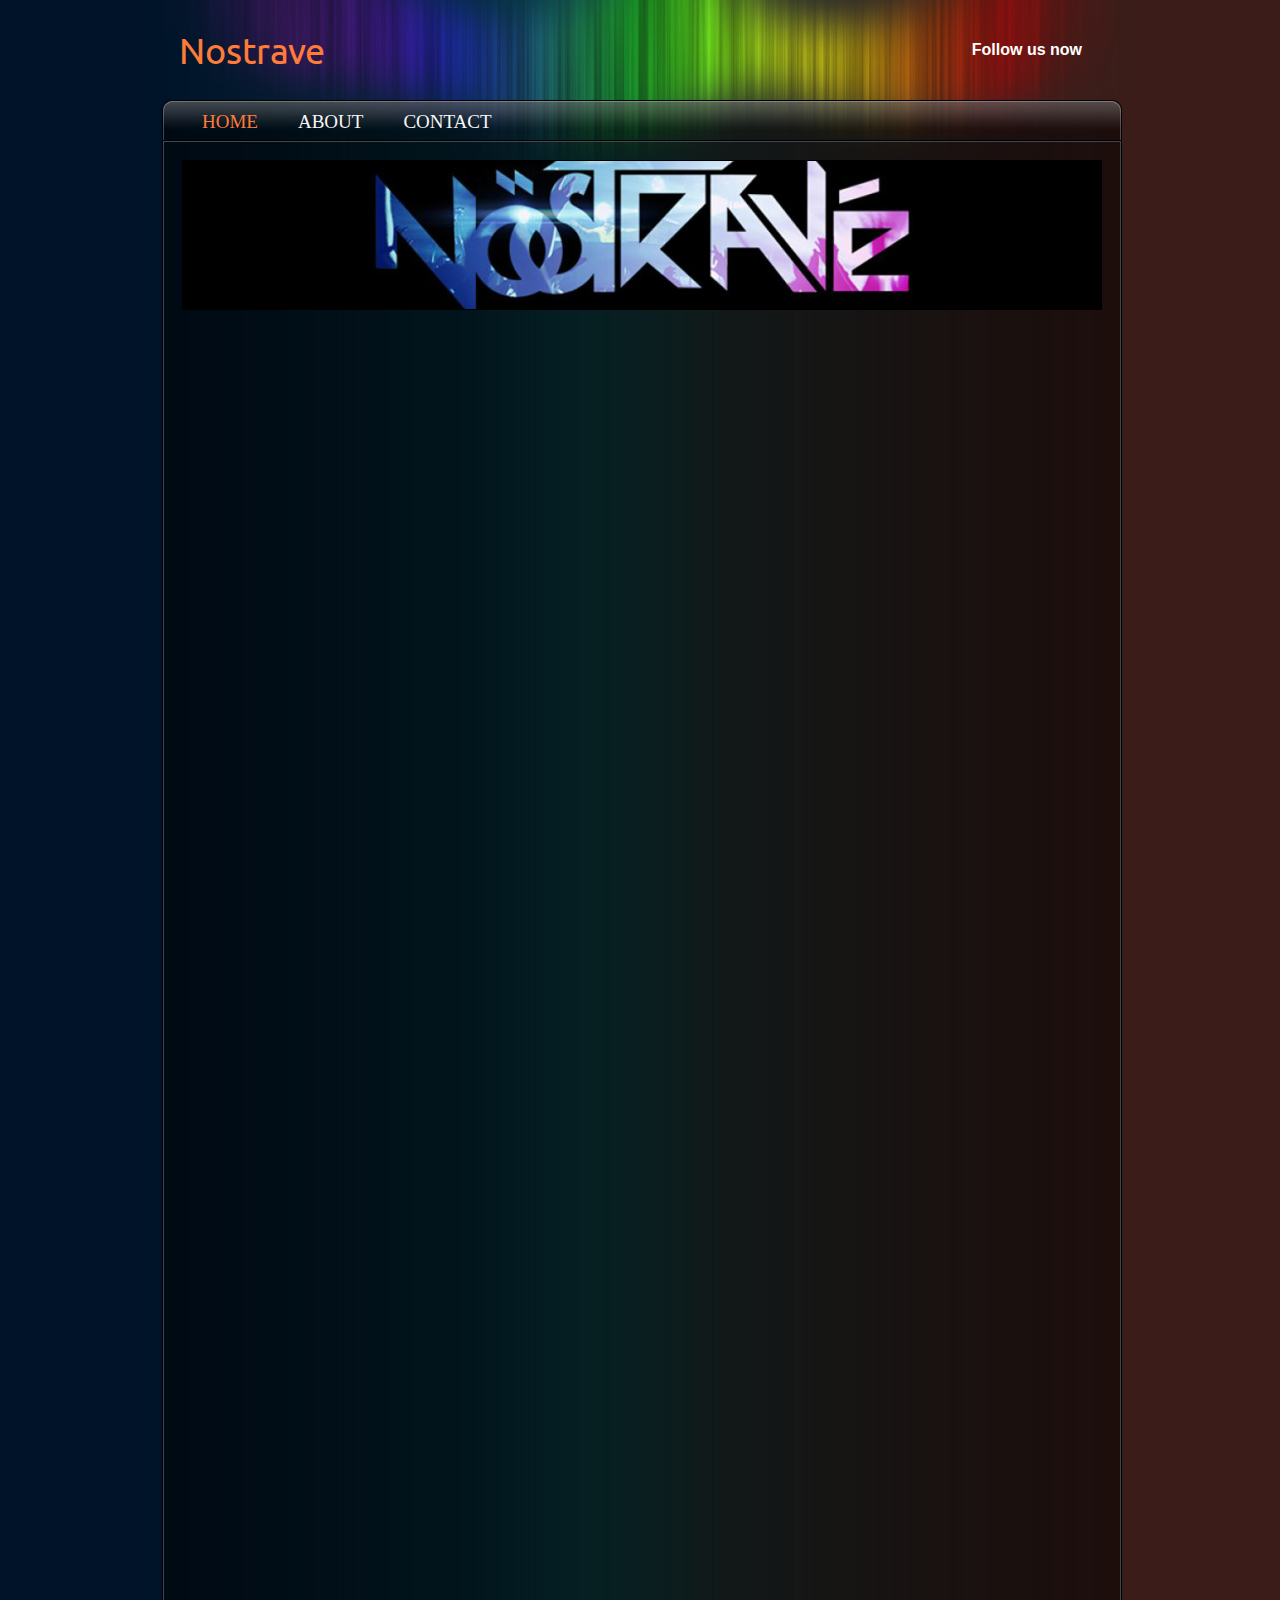
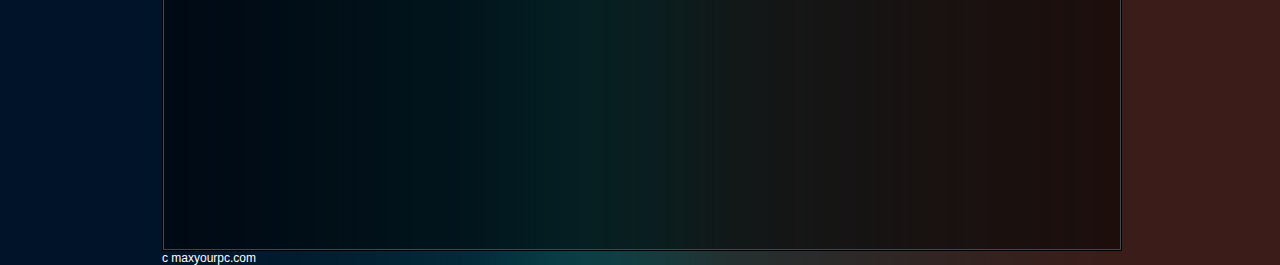
<file: index.html>
<!DOCTYPE html>
<html>
<head>
<title>Nostrave - NOSTRAVE</title>

<meta http-equiv="Content-Type" content="text/html; charset=utf-8"/>

<link rel="stylesheet" href="http://cdn2.editmysite.com/css/sites.css?buildTime=1393546973" type="text/css" /><link rel='stylesheet' type='text/css' href='http://cdn1.editmysite.com/editor/libraries/fancybox/fancybox.css?1393546973' />
<link rel='stylesheet' type='text/css' href='files/main_style.css?1393554530' title='wsite-theme-css' />
<link href='http://fonts.googleapis.com/css?family=Ubuntu:400,300,300italic,700,400italic,700italic' rel='stylesheet' type='text/css' />
<link href='http://fonts.googleapis.com/css?family=Ubuntu:400,300,300italic,700,400italic,700italic' rel='stylesheet' type='text/css' />
<style type='text/css'>
.wsite-elements.wsite-not-footer div.paragraph, .wsite-elements.wsite-not-footer p, .wsite-elements.wsite-not-footer .product-block .product-title, .wsite-elements.wsite-not-footer .product-description, .wsite-elements.wsite-not-footer .wsite-form-field label, .wsite-elements.wsite-not-footer .wsite-form-field label, #wsite-content div.paragraph, #wsite-content p, #wsite-content .product-block .product-title, #wsite-content .product-description, #wsite-content .wsite-form-field label, #wsite-content .wsite-form-field label, .blog-sidebar div.paragraph, .blog-sidebar p, .blog-sidebar .wsite-form-field label, .blog-sidebar .wsite-form-field label {}
#wsite-content div.paragraph, #wsite-content p, #wsite-content .product-block .product-title, #wsite-content .product-description, #wsite-content .wsite-form-field label, #wsite-content .wsite-form-field label, .blog-sidebar div.paragraph, .blog-sidebar p, .blog-sidebar .wsite-form-field label, .blog-sidebar .wsite-form-field label {}
.wsite-elements.wsite-footer div.paragraph, .wsite-elements.wsite-footer p, .wsite-elements.wsite-footer .product-block .product-title, .wsite-elements.wsite-footer .product-description, .wsite-elements.wsite-footer .wsite-form-field label, .wsite-elements.wsite-footer .wsite-form-field label{}
.wsite-elements.wsite-not-footer h2, .wsite-elements.wsite-not-footer .product-long .product-title, .wsite-elements.wsite-not-footer .product-large .product-title, .wsite-elements.wsite-not-footer .product-small .product-title, #wsite-content h2, #wsite-content .product-long .product-title, #wsite-content .product-large .product-title, #wsite-content .product-small .product-title, .blog-sidebar h2 {font-family:"Ubuntu" !important;}
#wsite-content h2, #wsite-content .product-long .product-title, #wsite-content .product-large .product-title, #wsite-content .product-small .product-title, .blog-sidebar h2 {}
.wsite-elements.wsite-footer h2, .wsite-elements.wsite-footer .product-long .product-title, .wsite-elements.wsite-footer .product-large .product-title, .wsite-elements.wsite-footer .product-small .product-title{}
#wsite-title {font-family:"Ubuntu" !important;}
.wsite-menu-default a {font-family:"Verdana" !important;font-size:19px !important;font-weight:400 !important;}
.wsite-menu a {}
.wsite-image div, .wsite-caption {}
.galleryCaptionInnerText {}
.fancybox-title {}
.wslide-caption {}
.wsite-phone {}
.wsite-headline {}
.wsite-headline-paragraph {}
.wsite-button-inner {}
.wsite-not-footer blockquote, #wsite-com-product-tab blockquote {}
.wsite-footer blockquote {}
.blog-header h2 a {}
h2.wsite-product-title {}
.wsite-product .wsite-product-price a {}
</style>

<style type='text/css'>
.wsite-header {
	background-image: url(uploads/2/6/7/0/26701225/header_images/1393552489.jpg) !important;
	background-position: 0 0 !important;
}
</style>
<script><!--
var STATIC_BASE = '//cdn1.editmysite.com/';
var STYLE_PREFIX = 'wsite';
//-->
</script>
<script src='https://ajax.googleapis.com/ajax/libs/jquery/1.7.2/jquery.min.js'></script>
<script src='http://cdn2.editmysite.com/js/site/main.js?buildTime=1393546973'></script>
<script>_W.relinquish && _W.relinquish()</script>
<script type='text/javascript'><!--
var IS_ARCHIVE=1;
(function(jQuery){
function initFlyouts(){initPublishedFlyoutMenus([{"id":"107228313266672431","title":"Home","url":"index.html","target":""},{"id":"201895391445965441","title":"About","url":"about.html","target":""},{"id":"897096379215385214","title":"Contact","url":"contact.html","target":""}],"107228313266672431","<li><a href='#'>{{title}}<\/a><\/li>",'active',false)}
if (jQuery) {
if (jQuery.browser.msie && !window.flyoutMenusRefreshable) window.onload = initFlyouts;
else jQuery(initFlyouts);
}else{
if (Prototype.Browser.IE) window.onload = initFlyouts;
else document.observe('dom:loaded', initFlyouts);
}
})(window._W && _W.jQuery)
//-->
</script>
</head>
<body class='wsite-theme-dark short-header-page wsite-container wsite-background wsite-page-index'>
<div id="wrapper">
	<table id="header">
		<tr>
			<td id="logo"><span class='wsite-logo'><a href=''><span id="wsite-title">Nostrave</span></a></span></td>
			<td id="header-right">
				<table>
					<tr>
						<td class="phone-number"><span class='wsite-text wsite-phone'>Follow us now</span></td>
						<td class="social"><div style="text-align:left;"><div style="height:0px;overflow:hidden"></div>
<span class="wsite-social wsite-social-default"><a class='first-child wsite-social-item wsite-social-facebook' href='https://www.facebook.com/Nostrave' target='_blank'><span class='wsite-social-item-inner'></span></a><a class='wsite-social-item wsite-social-twitter' href='https://twitter.com/nostrave' target='_blank'><span class='wsite-social-item-inner'></span></a><a class='last-child wsite-social-item wsite-social-youtube' href='http://www.youtube.com/channel/UCgIVBaIntTiwMeHlDhQA91A' target='_blank'><span class='wsite-social-item-inner'></span></a></span>
<div style="height:0px;overflow:hidden"></div></div></td>
					</tr>
				</table>
				<div class="search"></div>
			</td>
		</tr>
	</table>
	<div id="navigation">
		<ul class='wsite-menu-default'><li id='active'><a href='index.html'>Home</a></li><li id='pg201895391445965441'><a href='about.html'>About</a></li><li id='pg897096379215385214'><a href='contact.html'>Contact</a></li></ul>
	</div>
	<div id="container">
		<div id="content">
			<div id="banner">
				<div class="wsite-header"></div>
			</div>
			<div class="text"><div id='wsite-content' class='wsite-elements wsite-not-footer'>
<div><div class="wsite-multicol"><div class='wsite-multicol-table-wrap' style='margin:0 -15px'>
<table class='wsite-multicol-table'>
<tbody class='wsite-multicol-tbody'>
<tr class='wsite-multicol-tr'>
<td class='wsite-multicol-col' style='width:50%;padding:0 15px'>

<div><div id="788905345250946057" align="left" style="width: 100%; overflow-y: hidden;" class="wcustomhtml"><iframe width="100%" height="450" scrolling="no" frameborder="no" src="https://w.soundcloud.com/player/?url=https%3A//api.soundcloud.com/tracks/132261444&amp;auto_play=false&amp;hide_related=false&amp;visual=true"></iframe>
</div>



</div>

</td>
<td class='wsite-multicol-col' style='width:50%;padding:0 15px'>

<div><div id="283414549780648518" align="left" style="width: 100%; overflow-y: hidden;" class="wcustomhtml"><iframe width="560" height="315" src="http://www.youtube.com/embed/nz44M3cPLfM" frameborder="0" allowfullscreen></iframe></div>



</div>

</td>
</tr>
</tbody>
</table>
</div></div></div>

<div><div id="107601102575418464" align="left" style="width: 100%; overflow-y: hidden;" class="wcustomhtml"><iframe src="http://snapwidget.com/bd/?h=bm9zdHJhdmV8aW58MjAwfDR8M3x8eWVzfDEwfGZhZGVJbnxvblN0YXJ0fHllcw==&v=27214" title="Instagram Widget" allowTransparency="true" frameborder="0" scrolling="no" style="border:none; overflow:hidden; width:848px; height:1011px"></iframe></div>



</div></div>
</div>
		</div>
	</div>
 <div> c maxyourpc.com </div>	</div>
</div>

</body>
</html>
</file>
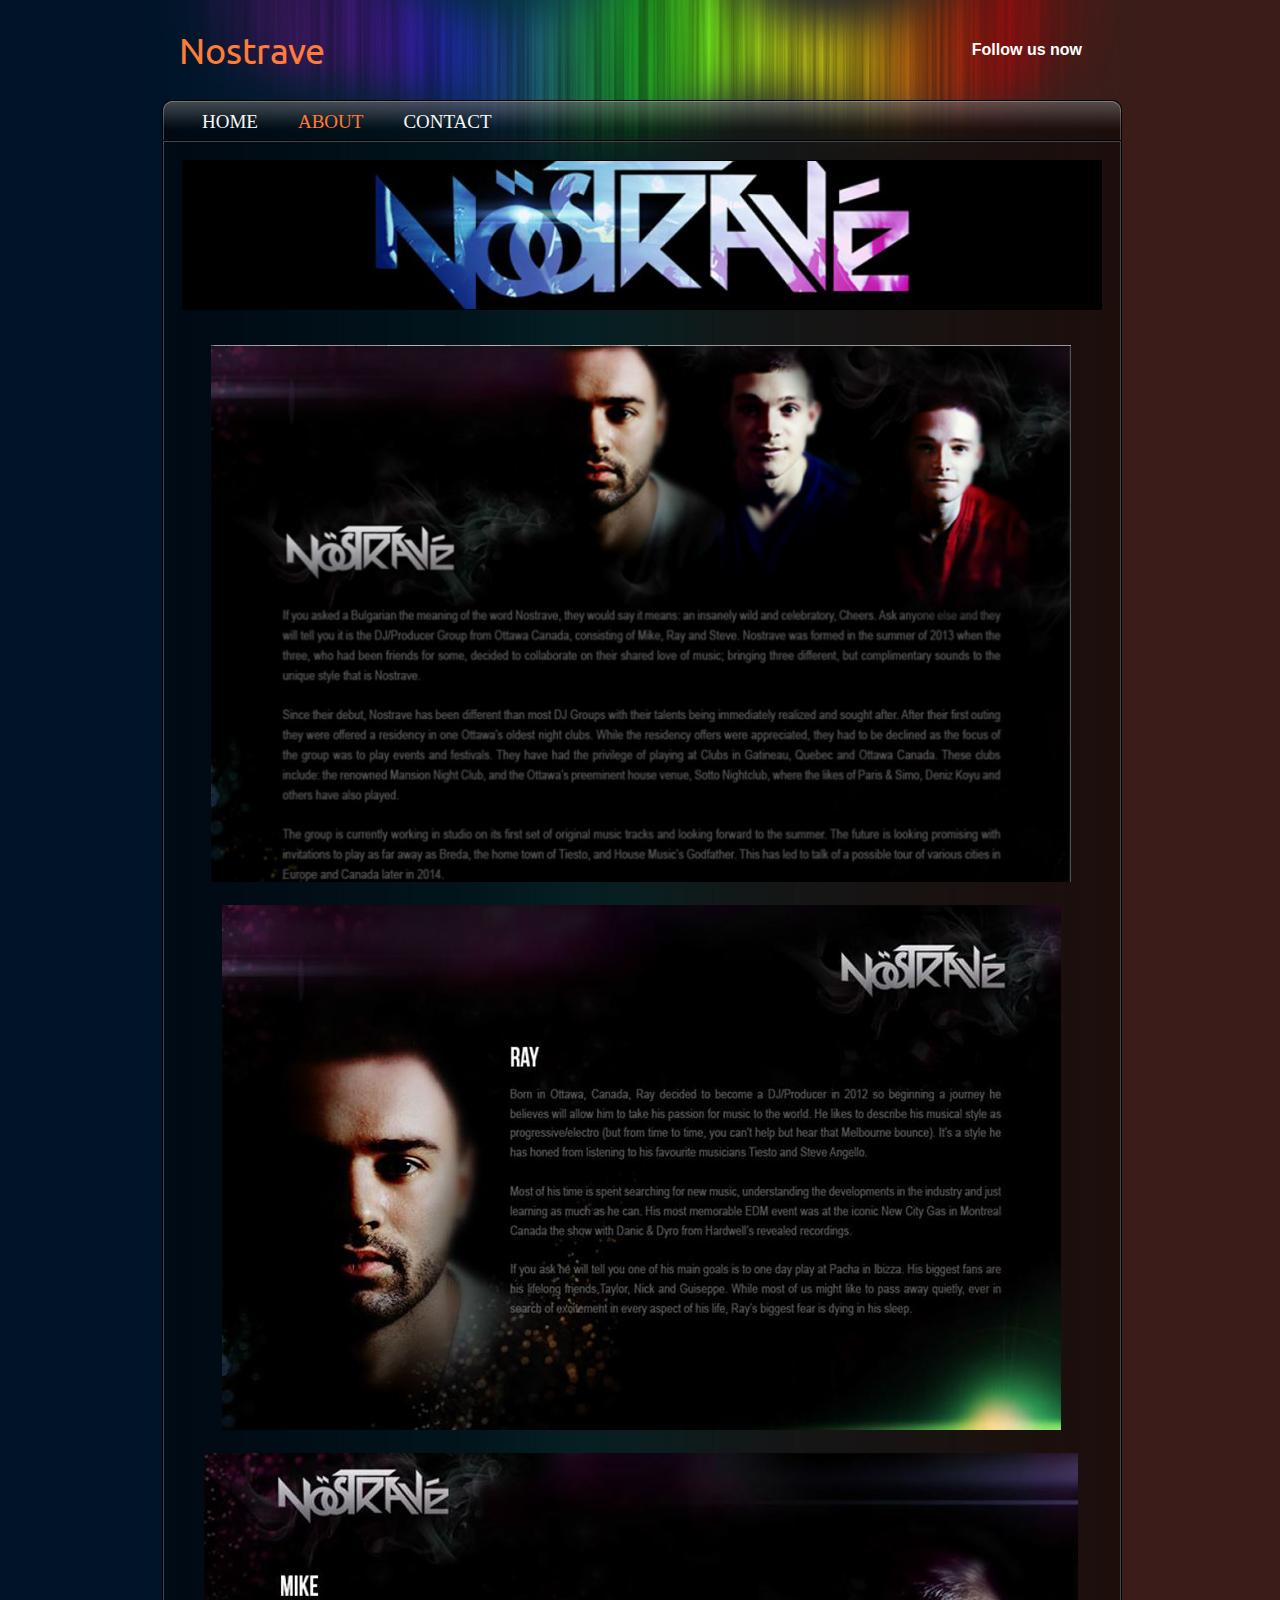
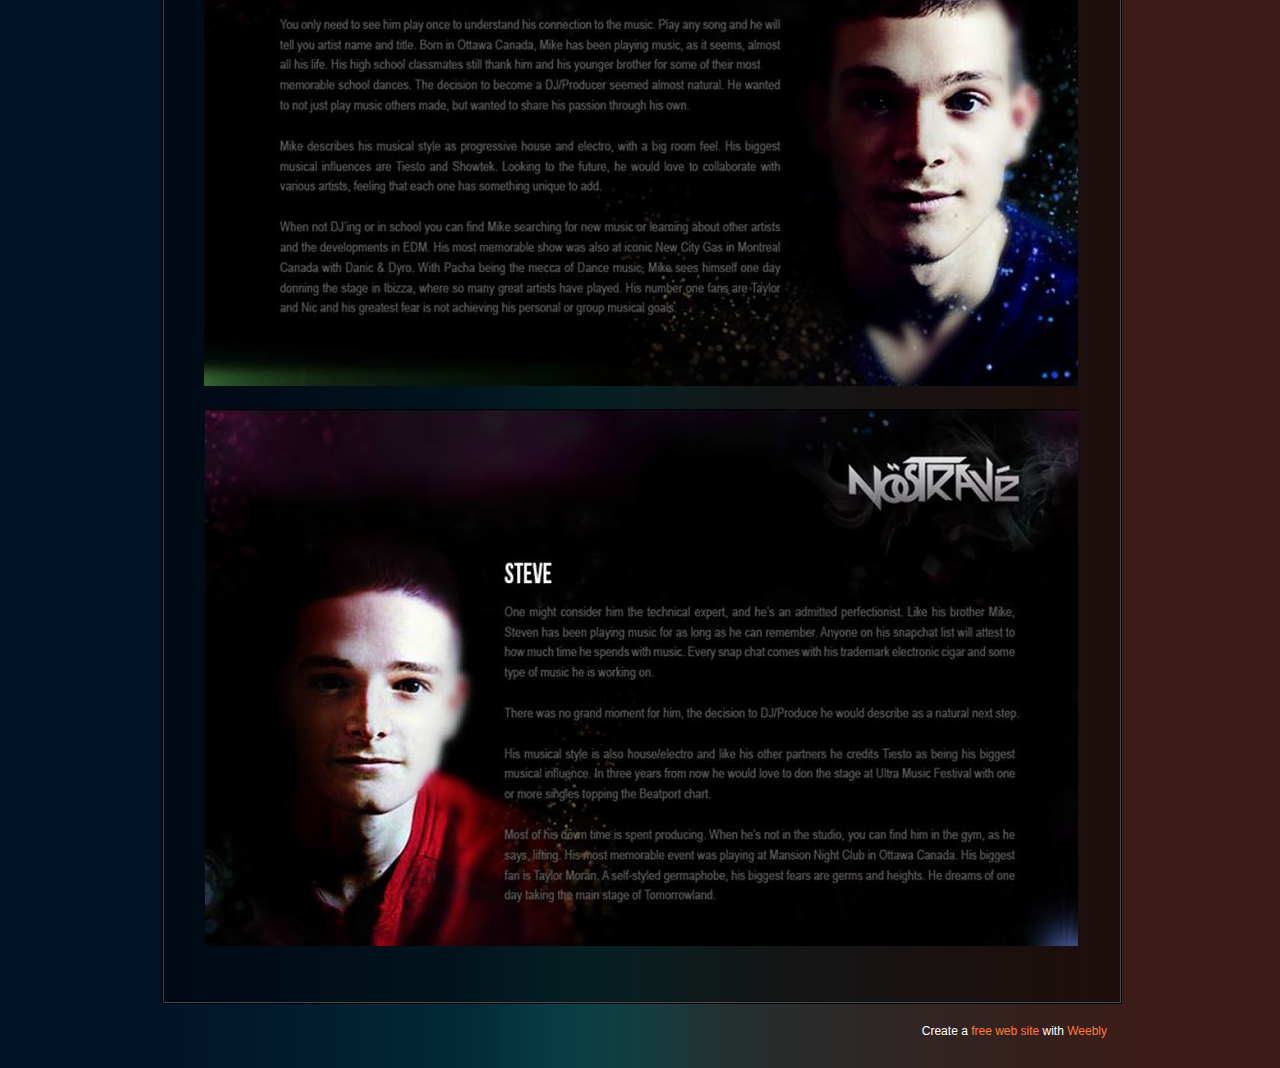
<file: about.html>
<!DOCTYPE html>
<html>
<head>
<title>About - Nostrave</title>

<meta http-equiv="Content-Type" content="text/html; charset=utf-8"/>

<link rel="stylesheet" href="http://cdn2.editmysite.com/css/sites.css?buildTime=1393546973" type="text/css" /><link rel='stylesheet' type='text/css' href='http://cdn1.editmysite.com/editor/libraries/fancybox/fancybox.css?1393546973' />
<link rel='stylesheet' type='text/css' href='files/main_style.css?1393554530' title='wsite-theme-css' />
<link href='http://fonts.googleapis.com/css?family=Ubuntu:400,300,300italic,700,400italic,700italic' rel='stylesheet' type='text/css' />
<link href='http://fonts.googleapis.com/css?family=Ubuntu:400,300,300italic,700,400italic,700italic' rel='stylesheet' type='text/css' />
<style type='text/css'>
.wsite-elements.wsite-not-footer div.paragraph, .wsite-elements.wsite-not-footer p, .wsite-elements.wsite-not-footer .product-block .product-title, .wsite-elements.wsite-not-footer .product-description, .wsite-elements.wsite-not-footer .wsite-form-field label, .wsite-elements.wsite-not-footer .wsite-form-field label, #wsite-content div.paragraph, #wsite-content p, #wsite-content .product-block .product-title, #wsite-content .product-description, #wsite-content .wsite-form-field label, #wsite-content .wsite-form-field label, .blog-sidebar div.paragraph, .blog-sidebar p, .blog-sidebar .wsite-form-field label, .blog-sidebar .wsite-form-field label {}
#wsite-content div.paragraph, #wsite-content p, #wsite-content .product-block .product-title, #wsite-content .product-description, #wsite-content .wsite-form-field label, #wsite-content .wsite-form-field label, .blog-sidebar div.paragraph, .blog-sidebar p, .blog-sidebar .wsite-form-field label, .blog-sidebar .wsite-form-field label {}
.wsite-elements.wsite-footer div.paragraph, .wsite-elements.wsite-footer p, .wsite-elements.wsite-footer .product-block .product-title, .wsite-elements.wsite-footer .product-description, .wsite-elements.wsite-footer .wsite-form-field label, .wsite-elements.wsite-footer .wsite-form-field label{}
.wsite-elements.wsite-not-footer h2, .wsite-elements.wsite-not-footer .product-long .product-title, .wsite-elements.wsite-not-footer .product-large .product-title, .wsite-elements.wsite-not-footer .product-small .product-title, #wsite-content h2, #wsite-content .product-long .product-title, #wsite-content .product-large .product-title, #wsite-content .product-small .product-title, .blog-sidebar h2 {font-family:"Ubuntu" !important;}
#wsite-content h2, #wsite-content .product-long .product-title, #wsite-content .product-large .product-title, #wsite-content .product-small .product-title, .blog-sidebar h2 {}
.wsite-elements.wsite-footer h2, .wsite-elements.wsite-footer .product-long .product-title, .wsite-elements.wsite-footer .product-large .product-title, .wsite-elements.wsite-footer .product-small .product-title{}
#wsite-title {font-family:"Ubuntu" !important;}
.wsite-menu-default a {font-family:"Verdana" !important;font-size:19px !important;font-weight:400 !important;}
.wsite-menu a {}
.wsite-image div, .wsite-caption {}
.galleryCaptionInnerText {}
.fancybox-title {}
.wslide-caption {}
.wsite-phone {}
.wsite-headline {}
.wsite-headline-paragraph {}
.wsite-button-inner {}
.wsite-not-footer blockquote, #wsite-com-product-tab blockquote {}
.wsite-footer blockquote {}
.blog-header h2 a {}
h2.wsite-product-title {}
.wsite-product .wsite-product-price a {}
</style>

<style type='text/css'>
.wsite-header {
	background-image: url(uploads/2/6/7/0/26701225/header_images/1393552489.jpg) !important;
	background-position: 0 0 !important;
}
</style>
<script><!--
var STATIC_BASE = '//cdn1.editmysite.com/';
var STYLE_PREFIX = 'wsite';
//-->
</script>
<script src='https://ajax.googleapis.com/ajax/libs/jquery/1.7.2/jquery.min.js'></script>
<script src='http://cdn2.editmysite.com/js/site/main.js?buildTime=1393546973'></script>
<script>_W.relinquish && _W.relinquish()</script>
<script type='text/javascript'><!--
var IS_ARCHIVE=1;
(function(jQuery){
function initFlyouts(){initPublishedFlyoutMenus([{"id":"107228313266672431","title":"Home","url":"index.html","target":""},{"id":"201895391445965441","title":"About","url":"about.html","target":""},{"id":"897096379215385214","title":"Contact","url":"contact.html","target":""}],"201895391445965441","<li><a href='#'>{{title}}<\/a><\/li>",'active',false)}
if (jQuery) {
if (jQuery.browser.msie && !window.flyoutMenusRefreshable) window.onload = initFlyouts;
else jQuery(initFlyouts);
}else{
if (Prototype.Browser.IE) window.onload = initFlyouts;
else document.observe('dom:loaded', initFlyouts);
}
})(window._W && _W.jQuery)
//-->
</script>
</head>
<body class='wsite-theme-dark short-header-page wsite-container wsite-background wsite-page-about'>
<div id="wrapper">
	<table id="header">
		<tr>
			<td id="logo"><span class='wsite-logo'><a href=''><span id="wsite-title">Nostrave</span></a></span></td>
			<td id="header-right">
				<table>
					<tr>
						<td class="phone-number"><span class='wsite-text wsite-phone'>Follow us now</span></td>
						<td class="social"><div style="text-align:left;"><div style="height:0px;overflow:hidden"></div>
<span class="wsite-social wsite-social-default"><a class='first-child wsite-social-item wsite-social-facebook' href='https://www.facebook.com/Nostrave' target='_blank'><span class='wsite-social-item-inner'></span></a><a class='wsite-social-item wsite-social-twitter' href='https://twitter.com/nostrave' target='_blank'><span class='wsite-social-item-inner'></span></a><a class='last-child wsite-social-item wsite-social-youtube' href='http://www.youtube.com/channel/UCgIVBaIntTiwMeHlDhQA91A' target='_blank'><span class='wsite-social-item-inner'></span></a></span>
<div style="height:0px;overflow:hidden"></div></div></td>
					</tr>
				</table>
				<div class="search"></div>
			</td>
		</tr>
	</table>
	<div id="navigation">
		<ul class='wsite-menu-default'><li id='pg107228313266672431'><a href='index.html'>Home</a></li><li id='active'><a href='about.html'>About</a></li><li id='pg897096379215385214'><a href='contact.html'>Contact</a></li></ul>
	</div>
	<div id="container">
		<div id="content">
			<div id="banner">
				<div class="wsite-header"></div>
			</div>
			<div class="text"><div id='wsite-content' class='wsite-elements wsite-not-footer'>
<div><div class="wsite-image wsite-image-border-border-width:0 " style="padding-top:10px;padding-bottom:10px;margin-left:10px;margin-right:10px;text-align:center">
<a>
<img src="uploads/2/6/7/0/26701225/1393552315.jpg" alt="Picture" style="width:auto;max-width:100%" />
</a>
<div style="display:block;font-size:90%"></div>
</div></div>

<div><div class="wsite-image wsite-image-border-thin " style="padding-top:10px;padding-bottom:10px;margin-left:0;margin-right:0;text-align:center">
<a>
<img src="uploads/2/6/7/0/26701225/9919860.jpg?841" alt="ray" style="width:auto;max-width:100%" />
</a>
<div style="display:block;font-size:90%"></div>
</div></div>

<div><div class="wsite-image wsite-image-border-thin " style="padding-top:10px;padding-bottom:10px;margin-left:0;margin-right:0;text-align:center">
<a>
<img src="uploads/2/6/7/0/26701225/9647408.jpg?874" alt="Picture" style="width:auto;max-width:100%" />
</a>
<div style="display:block;font-size:90%"></div>
</div></div>

<div><div class="wsite-image wsite-image-border-thin " style="padding-top:10px;padding-bottom:10px;margin-left:0;margin-right:0;text-align:center">
<a>
<img src="uploads/2/6/7/0/26701225/4177835.jpg?874" alt="Picture" style="width:auto;max-width:100%" />
</a>
<div style="display:block;font-size:90%"></div>
</div></div></div>
</div>
		</div>
	</div>
	<div id="footer">Create a <a target="_top" href="http://www.weebly.com/">free web site</a> with <a target="_top" href="http://www.weebly.com/" title="free web site">Weebly</a></div>
	<div class="clear"></div>
</div>

</body>
</html>
</file>
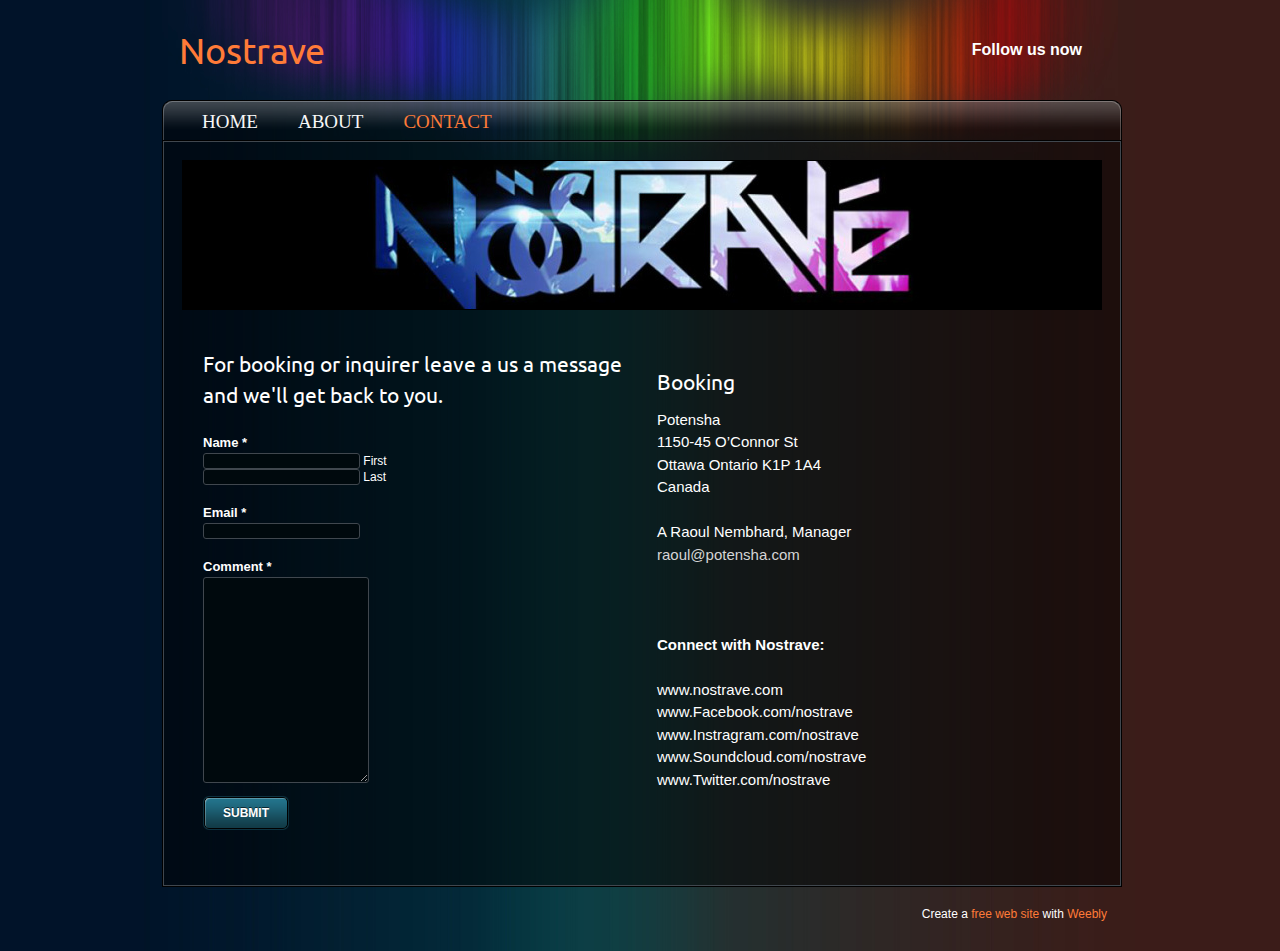
<file: contact.html>
<!DOCTYPE html>
<html>
<head>
<title>Contact - Nostrave</title>

<meta http-equiv="Content-Type" content="text/html; charset=utf-8"/>

<link rel="stylesheet" href="http://cdn2.editmysite.com/css/sites.css?buildTime=1393546973" type="text/css" /><link rel='stylesheet' type='text/css' href='http://cdn1.editmysite.com/editor/libraries/fancybox/fancybox.css?1393546973' />
<link rel='stylesheet' type='text/css' href='files/main_style.css?1393554530' title='wsite-theme-css' />
<link href='http://fonts.googleapis.com/css?family=Ubuntu:400,300,300italic,700,400italic,700italic' rel='stylesheet' type='text/css' />
<link href='http://fonts.googleapis.com/css?family=Ubuntu:400,300,300italic,700,400italic,700italic' rel='stylesheet' type='text/css' />
<style type='text/css'>
.wsite-elements.wsite-not-footer div.paragraph, .wsite-elements.wsite-not-footer p, .wsite-elements.wsite-not-footer .product-block .product-title, .wsite-elements.wsite-not-footer .product-description, .wsite-elements.wsite-not-footer .wsite-form-field label, .wsite-elements.wsite-not-footer .wsite-form-field label, #wsite-content div.paragraph, #wsite-content p, #wsite-content .product-block .product-title, #wsite-content .product-description, #wsite-content .wsite-form-field label, #wsite-content .wsite-form-field label, .blog-sidebar div.paragraph, .blog-sidebar p, .blog-sidebar .wsite-form-field label, .blog-sidebar .wsite-form-field label {}
#wsite-content div.paragraph, #wsite-content p, #wsite-content .product-block .product-title, #wsite-content .product-description, #wsite-content .wsite-form-field label, #wsite-content .wsite-form-field label, .blog-sidebar div.paragraph, .blog-sidebar p, .blog-sidebar .wsite-form-field label, .blog-sidebar .wsite-form-field label {}
.wsite-elements.wsite-footer div.paragraph, .wsite-elements.wsite-footer p, .wsite-elements.wsite-footer .product-block .product-title, .wsite-elements.wsite-footer .product-description, .wsite-elements.wsite-footer .wsite-form-field label, .wsite-elements.wsite-footer .wsite-form-field label{}
.wsite-elements.wsite-not-footer h2, .wsite-elements.wsite-not-footer .product-long .product-title, .wsite-elements.wsite-not-footer .product-large .product-title, .wsite-elements.wsite-not-footer .product-small .product-title, #wsite-content h2, #wsite-content .product-long .product-title, #wsite-content .product-large .product-title, #wsite-content .product-small .product-title, .blog-sidebar h2 {font-family:"Ubuntu" !important;}
#wsite-content h2, #wsite-content .product-long .product-title, #wsite-content .product-large .product-title, #wsite-content .product-small .product-title, .blog-sidebar h2 {}
.wsite-elements.wsite-footer h2, .wsite-elements.wsite-footer .product-long .product-title, .wsite-elements.wsite-footer .product-large .product-title, .wsite-elements.wsite-footer .product-small .product-title{}
#wsite-title {font-family:"Ubuntu" !important;}
.wsite-menu-default a {font-family:"Verdana" !important;font-size:19px !important;font-weight:400 !important;}
.wsite-menu a {}
.wsite-image div, .wsite-caption {}
.galleryCaptionInnerText {}
.fancybox-title {}
.wslide-caption {}
.wsite-phone {}
.wsite-headline {}
.wsite-headline-paragraph {}
.wsite-button-inner {}
.wsite-not-footer blockquote, #wsite-com-product-tab blockquote {}
.wsite-footer blockquote {}
.blog-header h2 a {}
h2.wsite-product-title {}
.wsite-product .wsite-product-price a {}
</style>

<style type='text/css'>
.wsite-header {
	background-image: url(uploads/2/6/7/0/26701225/header_images/1393552489.jpg) !important;
	background-position: 0 0 !important;
}
</style>
<script><!--
var STATIC_BASE = '//cdn1.editmysite.com/';
var STYLE_PREFIX = 'wsite';
//-->
</script>
<script src='https://ajax.googleapis.com/ajax/libs/jquery/1.7.2/jquery.min.js'></script>
<script src='http://cdn2.editmysite.com/js/site/main.js?buildTime=1393546973'></script>
<script>_W.relinquish && _W.relinquish()</script>
<script type='text/javascript'><!--
var IS_ARCHIVE=1;
(function(jQuery){
function initFlyouts(){initPublishedFlyoutMenus([{"id":"107228313266672431","title":"Home","url":"index.html","target":""},{"id":"201895391445965441","title":"About","url":"about.html","target":""},{"id":"897096379215385214","title":"Contact","url":"contact.html","target":""}],"897096379215385214","<li><a href='#'>{{title}}<\/a><\/li>",'active',false)}
if (jQuery) {
if (jQuery.browser.msie && !window.flyoutMenusRefreshable) window.onload = initFlyouts;
else jQuery(initFlyouts);
}else{
if (Prototype.Browser.IE) window.onload = initFlyouts;
else document.observe('dom:loaded', initFlyouts);
}
})(window._W && _W.jQuery)
//-->
</script>
</head>
<body class='wsite-theme-dark short-header-page wsite-container wsite-background wsite-page-contact'>
<div id="wrapper">
	<table id="header">
		<tr>
			<td id="logo"><span class='wsite-logo'><a href=''><span id="wsite-title">Nostrave</span></a></span></td>
			<td id="header-right">
				<table>
					<tr>
						<td class="phone-number"><span class='wsite-text wsite-phone'>Follow us now</span></td>
						<td class="social"><div style="text-align:left;"><div style="height:0px;overflow:hidden"></div>
<span class="wsite-social wsite-social-default"><a class='first-child wsite-social-item wsite-social-facebook' href='https://www.facebook.com/Nostrave' target='_blank'><span class='wsite-social-item-inner'></span></a><a class='wsite-social-item wsite-social-twitter' href='https://twitter.com/nostrave' target='_blank'><span class='wsite-social-item-inner'></span></a><a class='last-child wsite-social-item wsite-social-youtube' href='http://www.youtube.com/channel/UCgIVBaIntTiwMeHlDhQA91A' target='_blank'><span class='wsite-social-item-inner'></span></a></span>
<div style="height:0px;overflow:hidden"></div></div></td>
					</tr>
				</table>
				<div class="search"></div>
			</td>
		</tr>
	</table>
	<div id="navigation">
		<ul class='wsite-menu-default'><li id='pg107228313266672431'><a href='index.html'>Home</a></li><li id='pg201895391445965441'><a href='about.html'>About</a></li><li id='active'><a href='contact.html'>Contact</a></li></ul>
	</div>
	<div id="container">
		<div id="content">
			<div id="banner">
				<div class="wsite-header"></div>
			</div>
			<div class="text"><div id='wsite-content' class='wsite-elements wsite-not-footer'>
<div><div class="wsite-multicol"><div class='wsite-multicol-table-wrap' style='margin:0 -15px'>
<table class='wsite-multicol-table'>
<tbody class='wsite-multicol-tbody'>
<tr class='wsite-multicol-tr'>
<td class='wsite-multicol-col' style='width:50%;padding:0 15px'>

<div>
<form enctype="multipart/form-data" action="http://www.weebly.com/weebly/apps/formSubmit.php" method="POST" id="form-436589253926502591">
<div id="436589253926502591-form-parent" class="wsite-form-container" style="margin-top:10px;">
  <ul class="formlist" id="436589253926502591-form-list">
    <h2 class="wsite-content-title" style="text-align:left;">For booking or inquirer leave a us a message and we'll get back to you.</h2>

<div><div class="wsite-form-field wsite-name-field" style="margin:5px 0px 5px 0px;">
				<label class="wsite-form-label" for="input-177626141553031793">Name <span class="form-required">*</span></label>
				<div style="clear:both;"></div>
				<div class="wsite-form-input-container wsite-form-left wsite-form-input-first-name">
					<input id="input-177626141553031793" class="wsite-form-input wsite-input" type="text" name="_u177626141553031793[first]" />
					<label class="wsite-form-sublabel" for="input-177626141553031793">First</label>
				</div>
				<div class="wsite-form-input-container wsite-form-right wsite-form-input-last-name">
					<input id="input-177626141553031793-1" class="wsite-form-input wsite-input" type="text" name="_u177626141553031793[last]" />
					<label class="wsite-form-sublabel" for="input-177626141553031793-1">Last</label>
				</div>
				<div id="instructions-177626141553031793" class="wsite-form-instructions" style="display:none;"></div>
			</div>
			<div style="clear:both;"></div></div>

<div><div class="wsite-form-field" style="margin:5px 0px 5px 0px;">
				<label class="wsite-form-label" for="input-226653614459507948">Email <span class="form-required">*</span></label>
				<div class="wsite-form-input-container">
					<input id="input-226653614459507948" class="wsite-form-input wsite-input wsite-input-width-370px" type="text" name="_u226653614459507948" />
				</div>
				<div id="instructions-226653614459507948" class="wsite-form-instructions" style="display:none;"></div>
			</div></div>

<div><div class="wsite-form-field" style="margin:5px 0px 5px 0px;">
				<label class="wsite-form-label" for="input-993349756648811473">Comment <span class="form-required">*</span></label>
				<div class="wsite-form-input-container">
					<textarea id="input-993349756648811473" class="wsite-form-input wsite-input wsite-input-width-370px" name="_u993349756648811473" style="height: 200px"></textarea>
				</div>
				<div id="instructions-993349756648811473" class="wsite-form-instructions" style="display:none;"></div>
			</div></div>
  </ul>
</div>
<div style="display:none; visibility:hidden;">
  <input type="text" name="wsite_subject" />
</div>
<div style="text-align:left; margin-top:10px; margin-bottom:10px;">
  <input type="hidden" name="form_version" value="2" />
  <input type="hidden" name="wsite_approved" id="wsite-approved" value="approved" />
  <input type="hidden" name="ucfid" value="436589253926502591" />
  <input type='submit' style='position:absolute;top:0;left:-9999px;width:1px;height:1px' /><a class='wsite-button' onclick="document.getElementById('form-436589253926502591').submit()"><span class='wsite-button-inner'>Submit</span></a>
</div>
</form>


</div>

</td>
<td class='wsite-multicol-col' style='width:50%;padding:0 15px'>

<h2 class="wsite-content-title" style="text-align:left;">Booking</h2>

<div class="paragraph" style="text-align:left;">Potensha<br />1150-45 O&rsquo;Connor St<br />Ottawa Ontario K1P 1A4<br />Canada<br /><br /><span style=""></span>    A Raoul Nembhard, Manager<br /><font color="#d5d5d5"><font color="#d5d5d5">raoul@potensha.com </font></font><br /><span style=""></span><br /><span style=""></span><br /><br /><strong style="">Connect with Nostrave:</strong><br /><span style=""></span><br /><span style=""></span>    www.nostrave.com<br /><span style=""></span>  www.Facebook.com/nostrave <br />www.Instragram.com/nostrave <br /><span style=""></span>  www.Soundcloud.com/nostrave <br /><span style=""></span>  www.Twitter.com/nostrave <br /><span style=""></span><br /><span style=""></span></div>

</td>
</tr>
</tbody>
</table>
</div></div></div></div>
</div>
		</div>
	</div>
	<div id="footer">Create a <a target="_top" href="http://www.weebly.com/">free web site</a> with <a target="_top" href="http://www.weebly.com/" title="free web site">Weebly</a></div>
	<div class="clear"></div>
</div>

</body>
</html>
</file>
<file: files/main_style.css>
ul, ol, li, h1, h2, h3, h4, h5, h6, pre, form, body, html, div.paragraph, blockquote, fieldset, input { margin: 0; padding: 0; }
 ul, ol, li, h1, h2, h3, h4, h5, h6, pre, form, body, html, p, blockquote, fieldset, input { margin: 0; padding: 0; }
 ul { list-style: none; }
 fieldset { border: 0; }
 a img { border: 0; }
 .clear { clear: both; }
 body { background: url(theme/bodybg.jpg?211582) repeat-y center; font-family: arial, sans-serif; font-size: 12px; color: #fff; height: 100%; margin: 0; padding: 0; position: relative; }
 a { color: #ff7b38; text-decoration: none; }
 a:hover { text-decoration: underline; }
 div.paragraph { line-height: 1.5; color: #fff; font-size: 15px; padding: .5em 0; }
 p { line-height: 1.5; color: #fff; font-size: 15px; padding: .5em 0; }
 h1 { font-size: 26px; color: #ffffff; line-height: 1.5; font-weight: normal; padding: .5em 0 .2em 0; }
 h2 { font-size: 21px; color: #ffffff; line-height: 1.5; font-weight: normal; padding: .5em 0 .2em 0; }
 blockquote { font-style:italic; border-left:4px solid #666; margin:10px 0 10px 0; padding-left:20px; line-height:1.5; color:#888; }
 #wrapper { width: 956px; margin: 0 auto; background: url(theme/wrapper.jpg?211582) top no-repeat; }
 .wsite-custom-background #wrapper { background: none; }
 #header, #header a { color: #fff; margin: 0; padding: 0; text-decoration: none; }
 #header { clear: both; padding: 0; min-height: 100px; }
 #logo, #logo a { font-family: Georgia, arial, sans-serif; margin: 0; font-size: 36px; color: #ff7b38; }
 #splash-container .title { float: none; }
 #container { width: 958px; border: 1px solid #000; }
 .splash-page #container { width: 600px; margin: 0 auto; }
 #content { width: 920px; border: 1px solid #40474e; padding: 18px; margin: 0 auto; background: url(theme/contentbg.png?211582); _background: none; _filter: progid:DXImageTransform.Microsoft.AlphaImageLoader(src='files/theme/contentbg.png?211582', sizingMethod='scale'); }
 #banner { width: 918px; border: 1px solid #000; padding: 0; margin: 0; }
 .text { width: 880px; min-height: 400px; _height: 400px; padding: 25px 19px; }
 #navigation { font-family: Georgia, arial, sans-serif; position: relative; width: 960px; height: 29px; z-index: 2; padding: 11px 0 0 0; background: url(theme/navigationbg.png?211582) no-repeat; _bbbackground: none; _filter: progid:DXImageTransform.Microsoft.AlphaImageLoader(src='files/theme/navigationbg.png?211582', sizingMethod='crop'); }
 #navigation ul li { float: left; font-size: 16px; text-transform: uppercase; padding: 0; margin: 0 0 0 40px; }
 #navigation ul li a { color: #f7f7f7; float: left; height: 18px; padding: 0 0 12px 0; }
 #navigation ul li a:hover, #navigation ul li#active a { color: #ff7b38; text-decoration: none; }
 #wsite-menus .wsite-menu li a { background: #000d16; border: 1px solid #404a51; text-decoration: none; padding: 8px 6px 8px 12px; color: #fff; }
 #wsite-menus .wsite-menu li a:hover { background: #131f28; color: #ee7437; }
 #header { width: 100%; height: 100px; }
 #header, #header table { border-collapse: collapse; border-spacing: 0; }
 #header td { vertical-align: middle; text-align: left; }
 #logo { padding: 25px 0 25px 17px; }
 #header-right { padding: 0 17px 0 10px; }
 #header-right table { width: 1px; }
 #header-right table, #header-right .search, #header-right .wsite-search { clear: right; float: right; }
 #header-right td { padding: 0; }
 #header-right .phone-number .wsite-text { font-family: arial; color: #fff; font-size: 16px; padding: 0 0 0 10px; font-weight: bold; display: block; white-space: nowrap; margin: 5px 0 5px 15px; }
 #header-right .wsite-social { margin: 5px 0 5px 10px; vertical-align: middle; }
 .wsite-social-item { width: 23px; height: 23px; margin: 0 0 0 3px !important; background-image:url(theme/social-black.png?211582); }
 #content .wsite-social-item { background-image:url(theme/social-grey.png?211582); }
 .wsite-social-facebook {background-position:0 0;}
 .wsite-social-facebook:hover {background-position:0 -23px;}
 .wsite-social-facebook:active {background-position:0 -46px;}
 .wsite-social-pinterest {background-position:-23px 0;}
 .wsite-social-pinterest:hover {background-position:-23px -23px;}
 .wsite-social-pinterest:active {background-position:-23px -46px;}
 .wsite-social-twitter {background-position:-46px 0;}
 .wsite-social-twitter:hover {background-position:-46px -23px;}
 .wsite-social-twitter:active {background-position:-46px -46px;}
 .wsite-social-linkedin {background-position:-69px 0;}
 .wsite-social-linkedin:hover {background-position:-69px -23px;}
 .wsite-social-linkedin:active {background-position:-69px -46px;}
 .wsite-social-mail {background-position:-92px 0;}
 .wsite-social-mail:hover {background-position:-92px -23px;}
 .wsite-social-mail:active {background-position:-92px -46px;}
 .wsite-social-rss {background-position:-115px 0;}
 .wsite-social-rss:hover {background-position:-115px -23px;}
 .wsite-social-rss:active {background-position:-115px -46px;}
 .wsite-social-flickr {background-position:-138px 0;}
 .wsite-social-flickr:hover {background-position:-138px -23px;}
 .wsite-social-flickr:active {background-position:-138px -46px;}
 .wsite-social-plus {background-position:-161px 0;}
 .wsite-social-plus:hover {background-position:-161px -23px;}
 .wsite-social-plus:active {background-position:-161px -46px;}
 .wsite-social-vimeo {background-position:-184px 0;}
 .wsite-social-vimeo:hover {background-position:-184px -23px;}
 .wsite-social-vimeo:active {background-position:-184px -46px;}
 .wsite-social-yahoo {background-position:-207px 0;}
 .wsite-social-yahoo:hover {background-position:-207px -23px;}
 .wsite-social-yahoo:active {background-position:-207px -46px;}
 .wsite-social-youtube {background-position:-230px 0;}
 .wsite-social-youtube:hover {background-position:-230px -23px;}
 .wsite-social-youtube:active {background-position:-230px -46px;}
 #header-right .wsite-search { margin: 5px 0 5px 15px; vertical-align: middle; }
 #header-right .wsite-search-input { width: 168px; height: 29px; border: none; padding: 3px 7px 0 7px !important; color: #fff; font-size: 14px; background: url(theme/input-bg.png?211582) no-repeat; }
 #header-right .wsite-search-button { width: 43px; height: 32px; color: #434343; font-size: 12px; border: none; margin: 0; padding: 0; background: url(theme/submit_bg.png?211582) no-repeat; }
 #footer { width: 930px; font-size: 12px; text-align: right; padding: 20px 15px 30px 15px; }
 #footer div.paragraph { padding: 0 0 10px 0; font-size:12px; }
 #footer p { padding: 0 0 10px 0; font-size:12px; }
 .wsite-footer { margin-bottom: 15px; }
 #footer h2 { font-size:18px; border-bottom:1px solid #ccc; margin-bottom:7px; }
 .wsite-form-container { margin-top:0px !important; text-align:left !important; }
 .wsite-footer .wsite-form-label { font-size: 1em !important; padding: 5px 0 2px 0 !important; }
 .wsite-footer .wsite-form-field { width:290px !important; }
 .wsite-footer .form-radio-container { font-size:1em !important; }
 .wsite-footer .wsite-form-input { font-size: 1em !important; width: 100% !important; }
 .wsite-footer .form-select { width: 100% !important; }
 .tall-header-page .wsite-header { width: 918px; height: 248px; background: url(theme/banner-tall.jpg?211582) no-repeat; }
 .short-header-page .wsite-header { width: 918px; height: 148px; background: url(theme/banner-short.jpg?211582) no-repeat; }
 .landing-banner-outer { display: table; #position: relative; overflow: hidden; }
 .landing-banner-mid { #position: absolute; #top: 50%; display: table-cell; vertical-align: middle; }
 .landing-banner-inner { #position: relative; #top: -50%; }
 #bannerleft { float: left; width: 390px; height: 288px; padding: 0 30px; background: url(theme/banner-left.png?211582); border: 1px #222 solid; border-right: none; }
 #bannerleft h2 { color: #fff; font-size: 28px; padding: 0px; line-height: 1; }
 #bannerleft div.paragraph { padding: 20px 0; line-height: 140%; }
 #bannerleft p { padding: 20px 0; line-height: 140%; }
 #bannerleft .wsite-button { margin: 0px; }
 #banner-right { float: left; width: 466px; height: 288px; }
 .landing-page .wsite-header { display: block; width: 466px; height: 288px; background: url(theme/banner-landing.jpg?211582) no-repeat; }
 .splash-page #banner { width: 485px; height: 150px; }
 .splash-page .wsite-header { width: 485px; height: 148px; background: url(theme/banner-splash.jpg?211582) no-repeat; }
 #splash-container { width: 560px; margin: 0 auto; }
 .splash-page .title { width: 560px; border-left: 1px solid #000; border-right: 1px solid #000; padding: 0 !important; background: url(theme/contentbg.png?211582); _background: none; _filter: progid:DXImageTransform.Microsoft.AlphaImageLoader(src='files/theme/contentbg.png?211582', sizingMethod='scale'); }
 .splash-page .wsite-logo { width: 488px; border-left: 1px solid #40474e; border-right: 1px solid #40474e; padding: 10px 35px 10px 35px; }
 .splash-page #content { width: 488px; border-top: none; padding: 10px 35px 10px 35px; }
 .splash-page #container { width: 560px; border-top: none; margin: 0 auto; }
 .splash-page .text { width: 488px; padding: 25px 0; }
 .splash-page #footer { width: 530px !important; margin: 0 auto; padding: 20px 15px 20px 15px; }
 .wsite-form-label { display: inline-block; color: #fff; font-size: 13px; font-weight: bold; padding: 10px 0 3px 0; margin-top:5px; }
 .form-radio-container { color: #fff; font-size: 13px; }
 .wsite-form-input, .wsite-search-element-input { background: #00090d; color: #fff; border: 1px solid #40474e; -moz-border-radius: 3px; border-radius: 3px; font-size:12px; }
 .wsite-search-element-submit { background: url(theme/search-dark.png?211582) left; }
 .form-select { width: 380px; color: #fff; background: #00090d; border: 1px solid #40474e; -moz-border-radius: 3px; border-radius: 3px; }
 .wsite-button { color: #fff !important; height: 34px; display: inline-block; font-size: 12px; border: none; font-weight: bold; text-decoration: none; text-transform: uppercase; padding: 0 10px 0 0; background: url(theme/button_small_blue.png?211582) no-repeat 100% -105px; text-shadow:0 -1px 0 rgba(0,0,0,0.6); }
 .wsite-button:hover { background-position: 100% -140px; }
 .wsite-button:active { background-position: 100% -175px; }
 .wsite-button-inner { color: #fff !important; height: 34px; line-height: 34px; display: block; font-size: 12px; font-weight: bold; border: none; text-decoration: none; padding: 0 10px 0 20px; background: url(theme/button_small_blue.png?211582) no-repeat 0 0; }
 .wsite-button:hover .wsite-button-inner { background-position: 0 -35px; }
 .wsite-button:active .wsite-button-inner { background-position: 0 -70px; }
 .wsite-button-large { color: #fff !important; height: 41px; background: url(theme/button_large_blue.png?211582) no-repeat 100% -126px; padding: 0 10px 0 0; }
 .wsite-button-large:hover { background-position: 100% -168px; }
 .wsite-button-large:active { background-position: 100% -210px; }
 .wsite-button-large .wsite-button-inner { color: #fff !important; height: 41px; line-height: 41px; padding: 0 10px 0 20px; background: url(theme/button_large_blue.png?211582) no-repeat 0 0; }
 .wsite-button-large:hover .wsite-button-inner { background-position: 0 -42px; }
 .wsite-button-large:active .wsite-button-inner { background-position: 0 -84px; }
 .wsite-button-large.wsite-button-highlight { color: #fff !important; background-image: url(theme/button_large_orange.png?211582); }
 .wsite-button-large.wsite-button-highlight .wsite-button-inner { color: #fff !important; background-image: url(theme/button_large_orange.png?211582); }
 .wsite-button-highlight { color: #fff !important; background-image: url(theme/button_small_orange.png?211582); }
 .wsite-button-highlight .wsite-button-inner { color: #fff !important; background-image: url(theme/button_small_orange.png?211582); }
 #content .blog-post .blog-header h2.blog-title a { font-family: arial, sans-serif; font-size: 21px; line-height: 1.5em; color: #FF7B38; }
 #content .blog-post .blog-header h2.blog-title a:hover { font-family: arial, sans-serif; font-size: 21px; line-height: 1.5em; color: #FF7B38; }

div.paragraph ul, div.paragraph ol { padding-left: 2.3em !important; margin: 5px 0 !important; overflow:hidden; }
div.paragraph li { padding-left: 5px !important; margin: 3px 0 0 !important; }
div.paragraph ul, div.paragraph ul li { list-style: disc outside !important; }
div.paragraph ol, div.paragraph ol li { list-style: decimal outside !important; }
</file>
